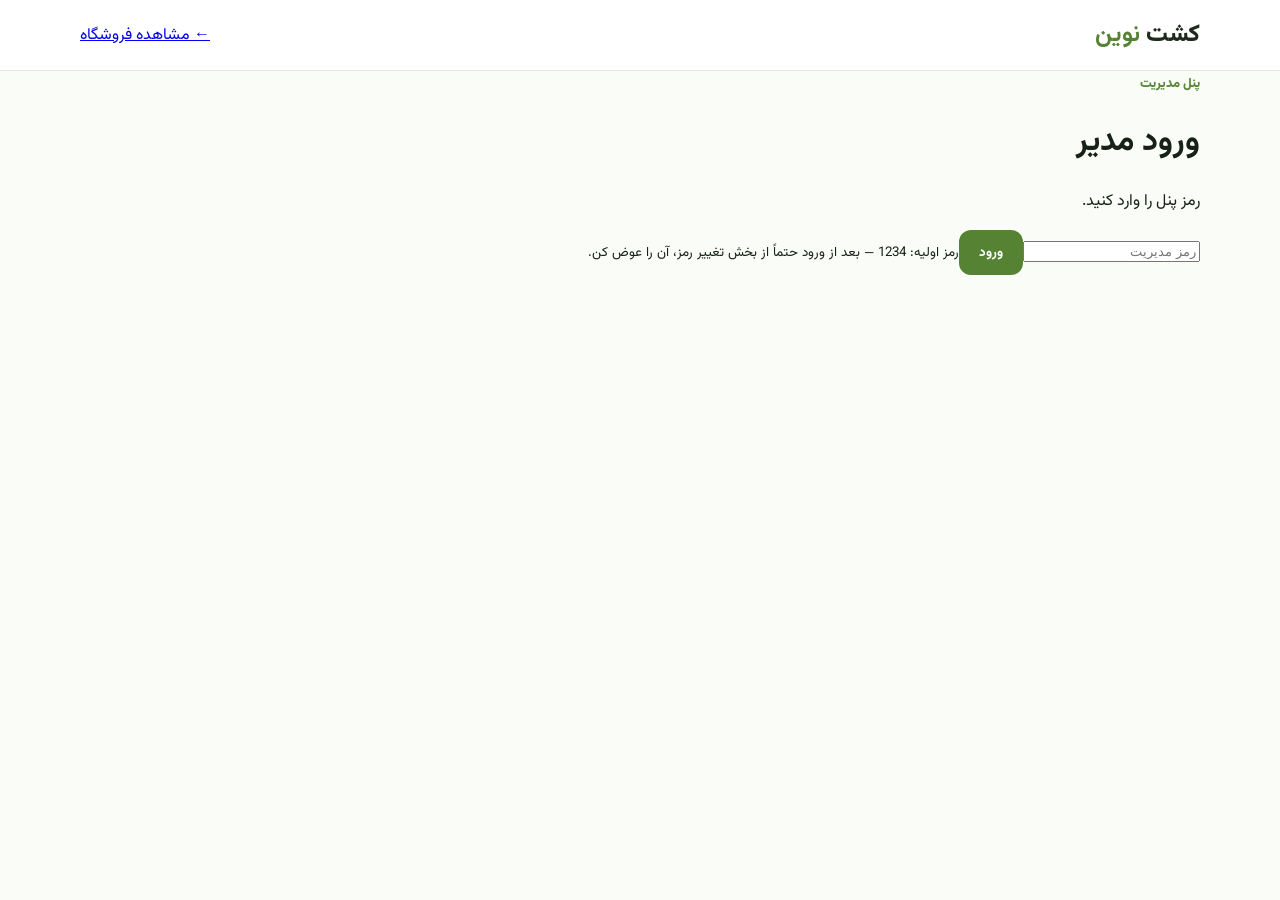
<file: admin.html>
<!doctype html><html lang="fa" dir="rtl"><head><meta charset="utf-8"><meta name="viewport" content="width=device-width,initial-scale=1">
<title>مدیریت کشت نوین</title><link rel="stylesheet" href="style.css"></head><body>
<header><div class="wrap nav"><a class="logo" href="index.html">کشت <b>نوین</b></a><a class="back" href="index.html">← مشاهده فروشگاه</a></div></header>
<main class="wrap admin"><div id="login"><div class="login"><span class="eyebrow">پنل مدیریت</span><h1>ورود مدیر</h1><p>رمز پنل را وارد کنید.</p><input id="pass" type="password" placeholder="رمز مدیریت"><button class="btn" onclick="login()">ورود</button><small>رمز اولیه: 1234 — بعد از ورود حتماً از بخش تغییر رمز، آن را عوض کن.</small></div></div>
<div id="panel" style="display:none"><div class="adminHead"><div><span class="eyebrow">مدیریت فروشگاه</span><h1>محصولات</h1></div><button class="btn" onclick="newProduct()">＋ محصول جدید</button></div>
<div class="notice">محصولات این نسخه در مرورگر ذخیره می‌شوند. برای فروشگاه عمومی و مدیریت از چند دستگاه، بعداً باید دیتابیس و ورود سروری اضافه کنیم.</div>
<div id="list"></div>
<div class="change"><h2>تغییر رمز این دستگاه</h2><input id="newpass" type="password" placeholder="رمز جدید"><button class="btn" onclick="changePass()">ذخیره رمز</button></div>
</div></main>
<script>
const defaults=[{"id": 1, "name": "گردوی سفید مغز درجه یک", "price": 1200000, "unit": "کیلو", "stock": true, "desc": "مغز روشن، بدون پوچ؛ محصول باغ خودمان.", "image": "images/walnut.jpg"}, {"id": 2, "name": "گردوی مغز قهوه‌ای", "price": 890000, "unit": "کیلو", "stock": true, "desc": "گردوی عالی با مغز قهوه‌ای و بدون پوچ.", "image": "images/produce.jpg"}, {"id": 3, "name": "مارچوبه تازه", "price": 0, "unit": "کیلو", "stock": false, "desc": "محصول فصلی؛ موجودی و قیمت روز را استعلام کنید.", "image": "images/asparagus2.webp"}];let products=JSON.parse(localStorage.getItem('kn_products')||'null')||defaults;
function login(){let p=document.getElementById('pass').value, saved=localStorage.getItem('kn_admin_pass')||'1234';if(p===saved){sessionStorage.setItem('kn_login','1');show()}else alert('رمز اشتباه است.')}
function show(){document.getElementById('login').style.display='none';document.getElementById('panel').style.display='block';render()}
function render(){document.getElementById('list').innerHTML=products.map((p,i)=>`<div class="adminCard"><div class="thumb"><img src="${p.image}" onerror="this.src='images/produce.jpg'"></div><div class="fields">
<label>نام<input id="n${i}" value="${esc(p.name)}"></label><label>قیمت<input id="p${i}" type="number" value="${p.price}"></label><label>واحد<input id="u${i}" value="${esc(p.unit)}"></label><label>عکس<input id="i${i}" value="${esc(p.image)}"></label><label class="wide">توضیحات<input id="d${i}" value="${esc(p.desc||'')}"></label>
<label class="check"><input id="s${i}" type="checkbox" ${p.stock?'checked':''}> موجود</label></div><div class="row"><button onclick="save(${i})" class="btn">ذخیره</button><button onclick="del(${i})" class="danger">حذف</button></div></div>`).join('')}
function esc(s){return String(s).replaceAll('&','&amp;').replaceAll('"','&quot;').replaceAll('<','&lt;').replaceAll('>','&gt;')}
function save(i){products[i]={id:products[i].id,name:document.getElementById('n'+i).value,price:+document.getElementById('p'+i).value,unit:document.getElementById('u'+i).value,image:document.getElementById('i'+i).value,desc:document.getElementById('d'+i).value,stock:document.getElementById('s'+i).checked};localStorage.setItem('kn_products',JSON.stringify(products));alert('ذخیره شد')}
function del(i){if(confirm('این محصول حذف شود؟')){products.splice(i,1);localStorage.setItem('kn_products',JSON.stringify(products));render()}}
function newProduct(){products.push({id:Date.now(),name:'محصول جدید',price:0,unit:'کیلو',stock:true,desc:'',image:'images/produce.jpg'});localStorage.setItem('kn_products',JSON.stringify(products));render()}
function changePass(){let p=document.getElementById('newpass').value;if(p.length<6)return alert('رمز باید حداقل ۶ کاراکتر باشد.');localStorage.setItem('kn_admin_pass',p);alert('رمز جدید ذخیره شد.')}
if(sessionStorage.getItem('kn_login')==='1')show()
</script></body></html>
</file>
<file: style.css>
@import url('https://fonts.googleapis.com/css2?family=Vazirmatn:wght@400;500;600;700;800&display=swap');
*{box-sizing:border-box}html{scroll-behavior:smooth}body{margin:0;background:#fafcf8;color:#182117;font-family:Vazirmatn,Tahoma,sans-serif}.wrap{width:min(1120px,92%);margin:auto}header{position:sticky;top:0;z-index:20;background:#ffffffeb;backdrop-filter:blur(10px);border-bottom:1px solid #e5eadf}.nav{height:70px;display:flex;align-items:center;gap:28px}.logo{font-size:24px;font-weight:800;text-decoration:none;color:#1e2b1c;margin-left:auto}.logo b{color:#568333}.nav nav{display:flex;gap:22px}.nav nav a{color:#53604e;text-decoration:none;font-size:14px}.cartBtn{border:1px solid #cad7c3;background:#f4f8f1;border-radius:12px;padding:9px 14px;color:#426a2b;font-family:inherit;cursor:pointer}.cartBtn span{background:#568333;color:#fff;border-radius:50%;padding:1px 7px;margin-right:5px}.hero{background:#eef4e9;padding:75px 0}.heroGrid{display:grid;grid-template-columns:1fr 1fr;gap:60px;align-items:center}.hero img{width:100%;height:430px;object-fit:cover;border-radius:28px}.eyebrow{color:#5a8637;font-size:13px;font-weight:800}.hero h1{font-size:clamp(42px,6vw,68px);line-height:1.25;margin:10px 0}.hero h1 b{color:#568333}.hero p{font-size:18px;color:#626d5d;max-width:570px}.btn,.add,.order,.instagram{display:inline-block;border:0;border-radius:12px;background:#568333;color:#fff;text-decoration:none;padding:12px 20px;font-family:inherit;font-weight:700;cursor:pointer}.section{padding:80px 0}.title{display:flex;justify-content:space-between;align-items:end;margin-bottom:30px}.title h2,.about h2,.contact h2{font-size:36px;margin:5px 0}.title p{color:#70796b}.grid{display:grid;grid-template-columns:repeat(3,1fr);gap:22px}.card{background:#fff;border:1px solid #e4e9df;border-radius:20px;overflow:hidden}.card img{width:100%;height:240px;object-fit:cover}.body{padding:19px}.tag{font-size:11px;background:#edf5e8;color:#5a833d;border-radius:20px;padding:4px 9px}.card h3{font-size:20px;margin:12px 0 5px}.card p{font-size:13px;color:#70786c;min-height:48px}.price{font-size:19px;font-weight:800;margin:15px 0;color:#243320}.price small{font-size:11px;font-weight:500;color:#737b70}.add{width:100%}.about{background:#1f2c1d;color:#fff;padding:75px 0}.about p{color:#cbd3c7;max-width:700px}.contact{padding:75px 0}.contact p{color:#697266;margin-bottom:25px}footer{border-top:1px solid #e5eadf;padding:25px 0;color:#6c7568;font-size:13px}footer a{color:#568333}.overlay{display:none;position:fixed;inset:0;background:#0007;z-index:50}.overlay.show{display:block}.cart{position:absolute;right:0;top:0;height:100%;width:min(430px,92%);background:#fff;padding:25px;overflow:auto}.cartHead{display:flex;justify-content:space-between;align-items:center}.cartHead h2{margin:0}.cartHead button{border:0;background:none;font-size:30px;cursor:pointer}.item{display:flex;gap:12px;border-bottom:1px solid #e8ece5;padding:15px 0}.item img{width:75px;height:75px;object-fit:cover;border-radius:10px}.item button{border:1px solid #ccd6c6;background:#f5f8f3;border-radius:7px;margin:10px 4px 0;padding:2px 10px;cursor:pointer}.total{font-size:19px;padding:20px 0}.order,.instagram{width:100%;text-align:center;margin-bottom:10px}.instagram{background:#eee;color:#33422f}.hint,.empty{font-size:12px;color:#777;text-align:center}@media(max-width:800px){.nav nav{display:none}.heroGrid{grid-template-columns:1fr;gap:30px}.hero img{height:300px}.title{display:block}.grid{grid-template-columns:1fr}.card img{height:260px}}
</file>
